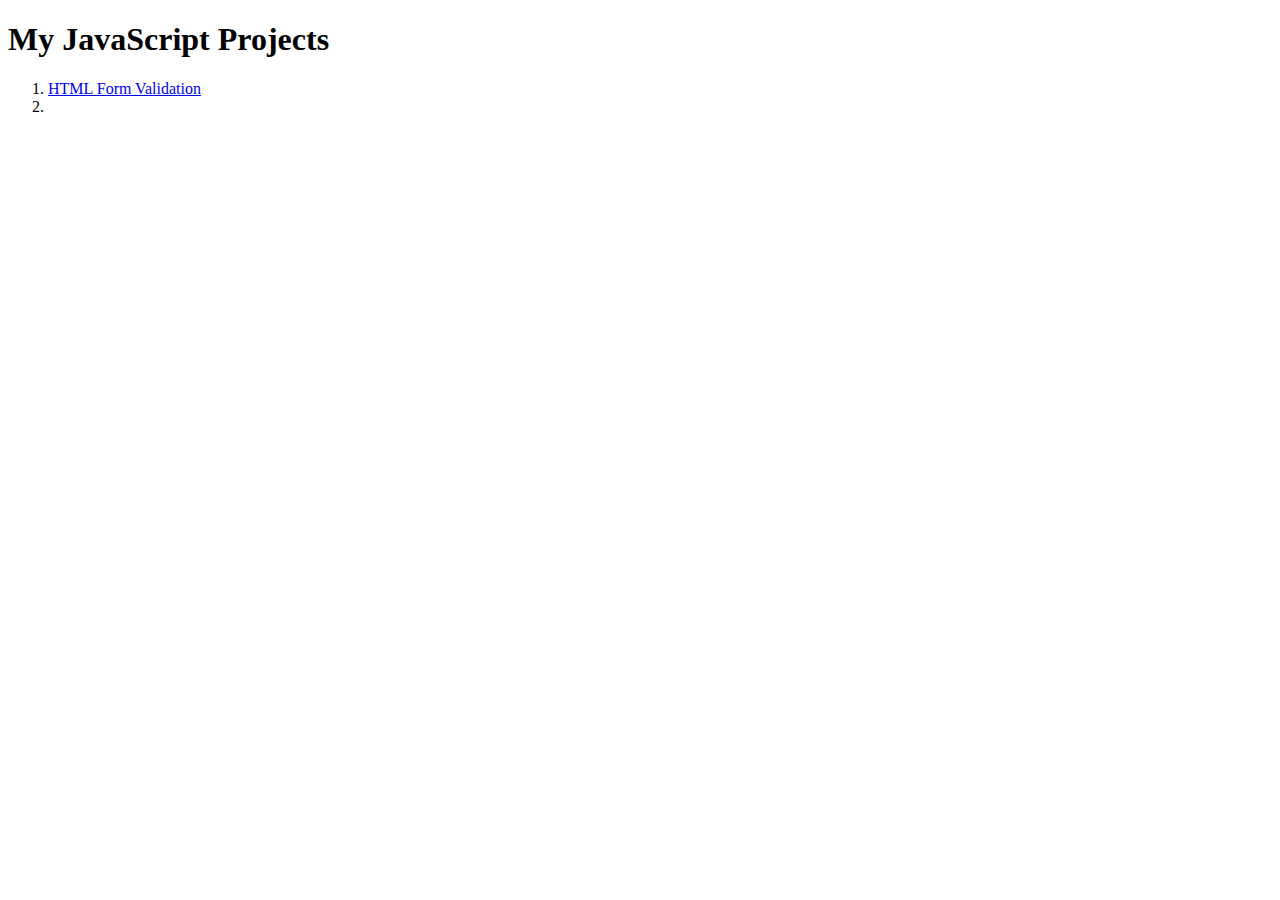
<file: index.html>
<!DOCTYPE html>
<html lang="en">
<head>
    <meta charset="UTF-8">
    <meta name="viewport" content="width=device-width, initial-scale=1.0">
    <title>JavaScript Projects</title>
</head>
<body>
   <h1>My JavaScript Projects</h1>
   <ol>
       <li><a href='/p01/index.html'>HTML Form Validation</a><li>
   <ol>
</body>
</html>
</file>
